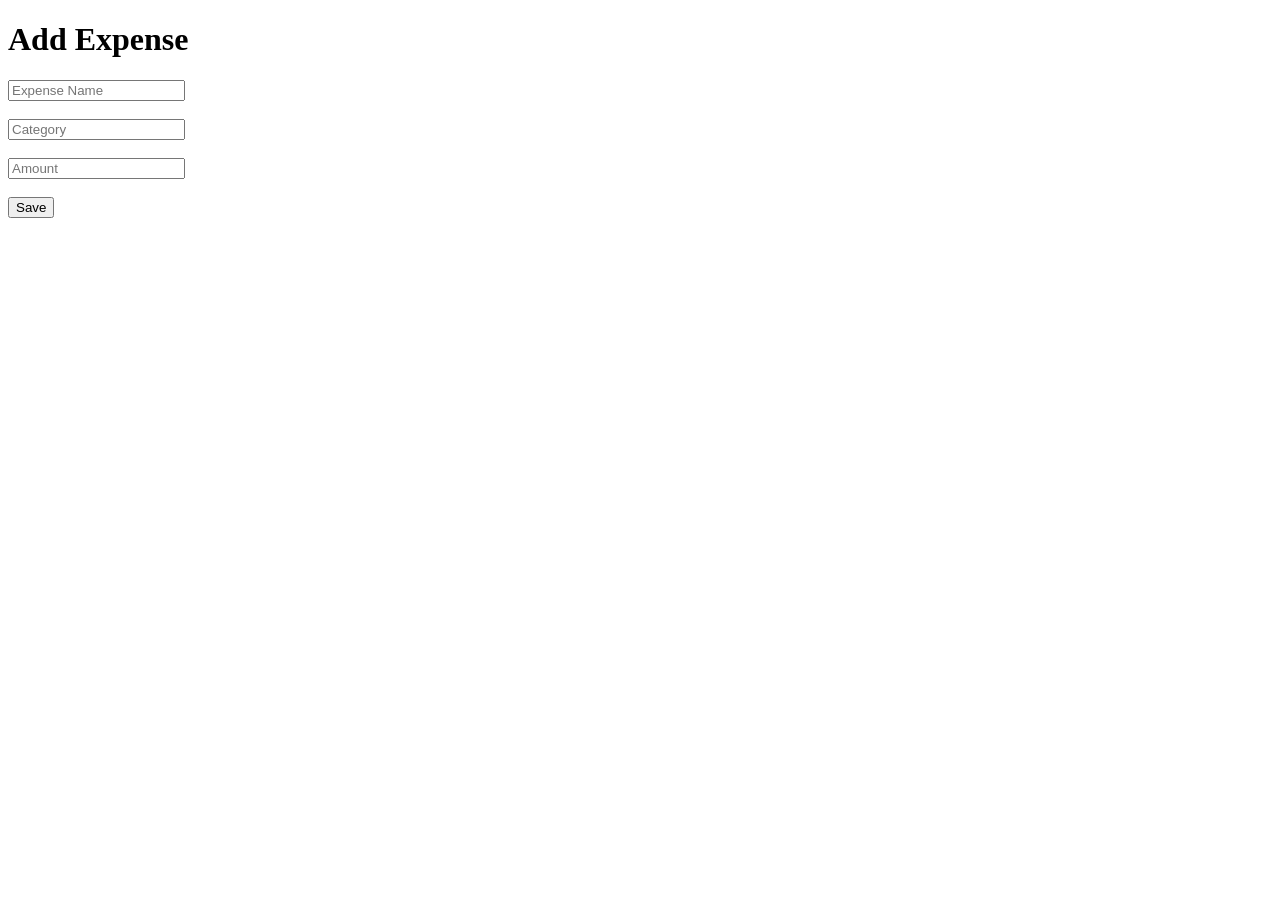
<file: templates/add_expense.html>
<!DOCTYPE html>
<html>

<head>

<title>Add Expense</title>

</head>


<body>


<h1>Add Expense</h1>


<form action="/save" method="POST">


<input 
name="name"
placeholder="Expense Name"
required>


<br><br>


<input 
name="category"
placeholder="Category"
required>


<br><br>


<input 
name="amount"
placeholder="Amount"
type="number"
required>


<br><br>


<button>
Save
</button>


</form>


</body>

</html>
</file>
